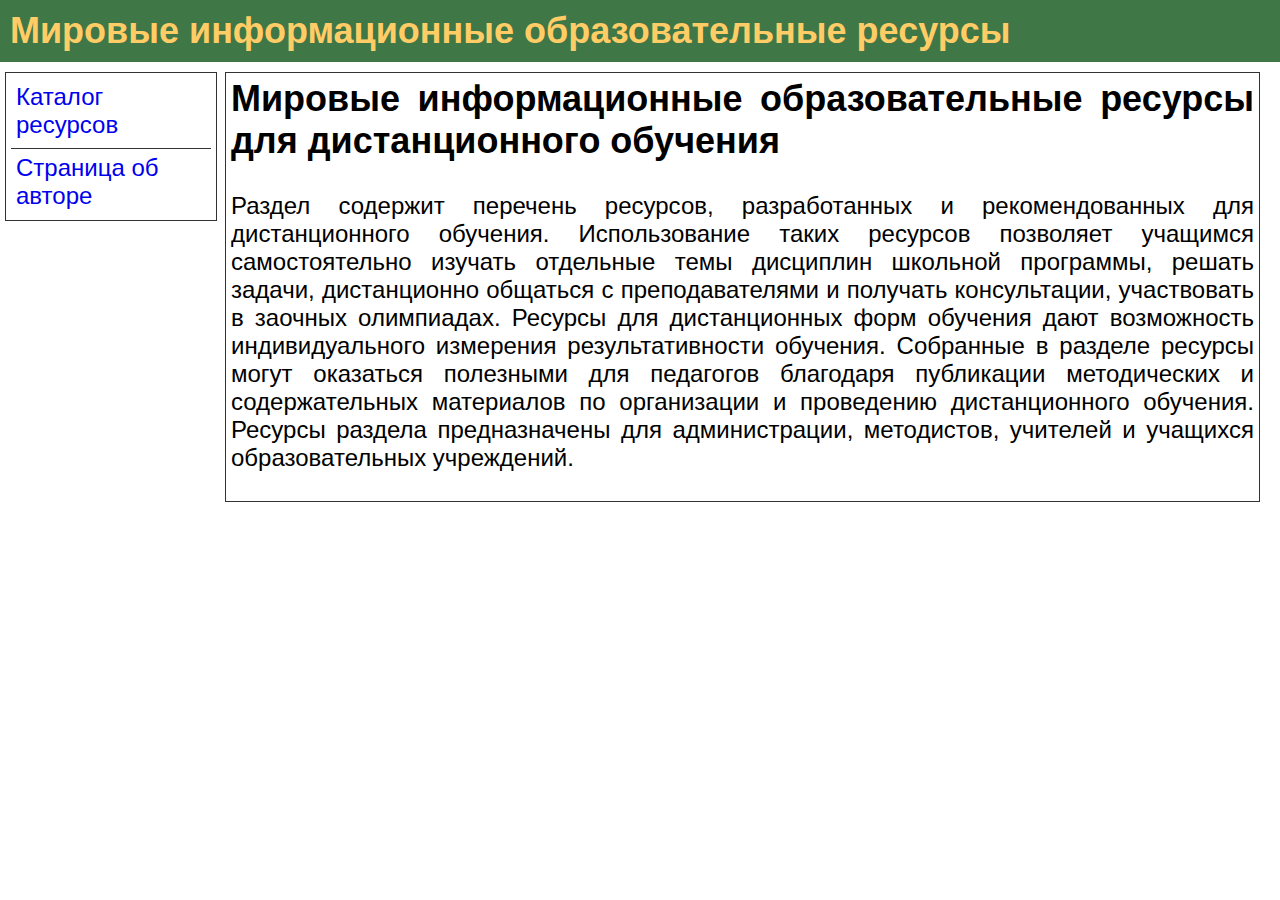
<file: index.html>
<!DOCTYPE html>
<html>
 <head>
  <meta http-equiv="Content-Type" content="text/html; charset=utf-8" />
  <title>МИОР</title>
  <link rel="stylesheet" href="style.css">
 </head>
 <body>
  <div id="head">
   <h1>Мировые информационные образовательные ресурсы</h1>
  </div>
  <div id="menu">
   <div><a href="katalog.html">Каталог ресурсов</a></div>
   <div class="line"></div>
   <div><a href="autor.html">Страница об авторе</a></div>
  </div>
  <div id="content">
   <h2>Мировые информационные образовательные ресурсы для дистанционного обучения</h2>
   <p>Раздел содержит перечень ресурсов, разработанных и рекомендованных для дистанционного обучения. Использование таких ресурсов позволяет учащимся самостоятельно изучать отдельные темы дисциплин школьной программы, решать задачи, дистанционно общаться с преподавателями и получать консультации, участвовать в заочных олимпиадах. Ресурсы для дистанционных форм обучения дают возможность индивидуального измерения результативности обучения. Собранные в разделе ресурсы могут оказаться полезными для педагогов благодаря публикации методических и содержательных материалов по организации и проведению дистанционного обучения. Ресурсы раздела предназначены для администрации, методистов, учителей и учащихся образовательных учреждений.</p>
  </div>

 </body>
</html>
</file>
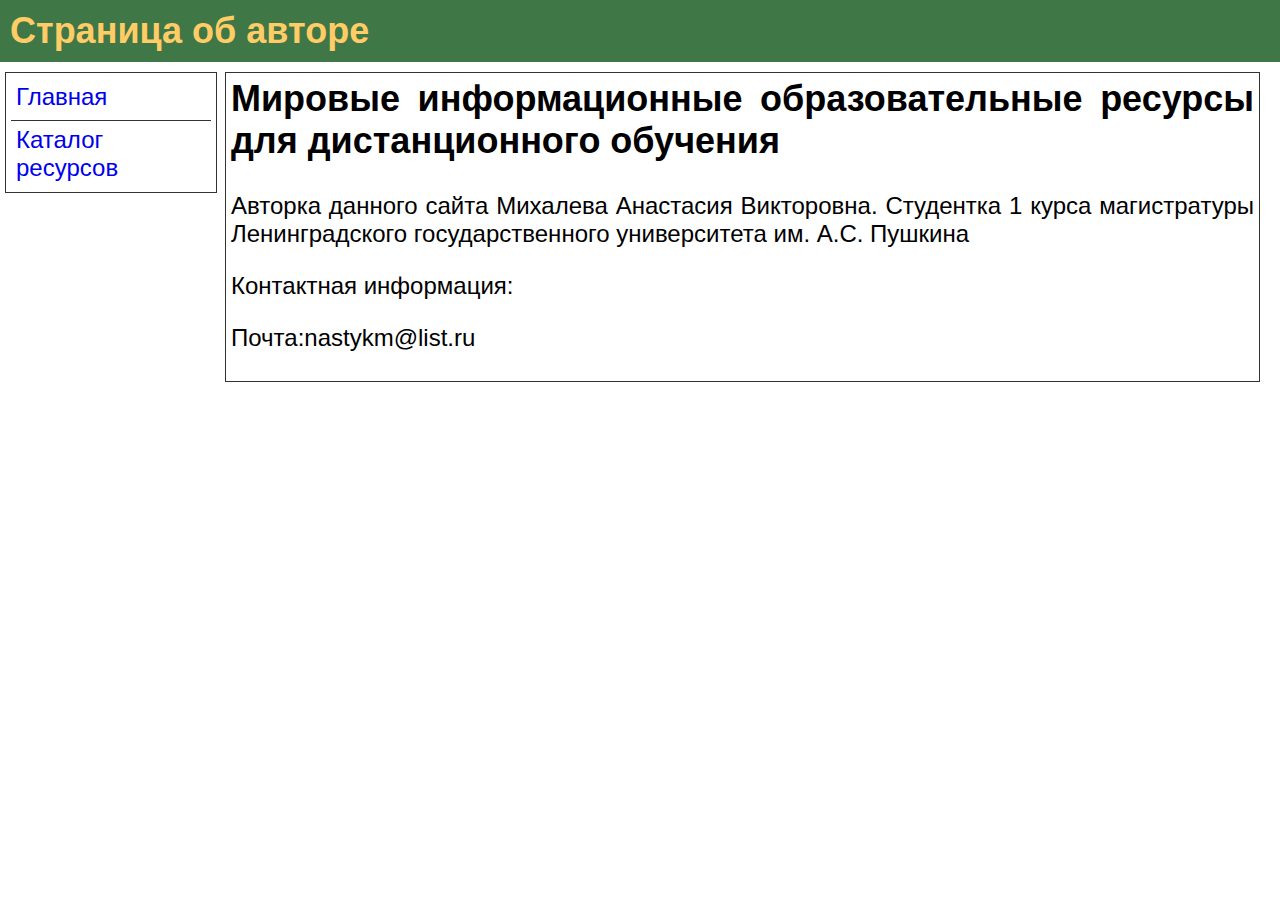
<file: autor.html>
<!DOCTYPE html>
<html>
 <head>
  <meta http-equiv="Content-Type" content="text/html; charset=utf-8" />
  <title>Автор</title>
  <link rel="stylesheet" href="style.css">
 </head>
 <body>
  <div id="head">
   <h1>Страница об авторе</h1>
  </div>
  <div id="menu">
   <div><a href="index.html">Главная</a></div>
   <div class="line"></div>
   <div><a href="katalog.html">Каталог ресурсов</a></div>
  </div>
  <div id="content">
   <h2>Мировые информационные образовательные ресурсы для дистанционного обучения</h2>
   <p>Авторка данного сайта Михалева Анастасия Викторовна. Студентка 1 курса магистратуры Ленинградского государственного университета им. А.С. Пушкина</p>
   <p>Контактная информация: </p>
   <p>Почта:nastykm@list.ru </p>
  </div>

 </body>
</html>
</file>
<file: style.css>
body {
    font-family: Arial, Helvetica, sans-serif; /* Рубленый шрифт текста */
    margin: 0; /* Обнуляем отступы браузера */
   }
   h1 {
    font-size: 36px; /* Размер шрифта */
    font-weight: bold; /* Жирное начертание */
    margin: 0; /* Убираем отступы */
    color: #fc6; /* Цвет текста */
   }
   h2 {
    margin-top: 0; /* Убираем отступ сверху */
   }
   #head { /* Верхний блок */
    background: #407747; /* Цвет фона */
    padding: 10px; /* Поля вокруг */
   }
   #menu { /* Левая колонка */
    float: left; /* Обтекание справа */
    border: 1px solid #333; /* Параметры рамки вокруг */
    width: 200px; /* Ширина колонки */
    padding: 5px; /* Поля вокруг текста */
    margin: 10px 10px 20px 5px; /* Значения отступов */
   }
   #menu div {
    padding: 2px; /* Поля вокруг ссылок */
   }
   #menu a { 
    display: block; /* Отображать ссылку как блок */
    padding: 2px; /* Поля вокруг ссылок */
    margin: 1px; /* Отступы вокруг */
    font-size: 150%; /* Размер текста */
    text-decoration: none; /* Убираем подчеркивание текста */
   }
   #menu a:hover { 
    background: #faf3d2; /* Цвет фона */
    border: 1px dashed #634f36; /* Добавление пунктирной рамки */
    margin: 0; /* Убираем поля */
   }
   #content { /* Правая колонка */
    margin: 10px 5px 20px 225px; /* Значения отступов */
    padding: 5px; /* Поля вокруг текста */
    border: 1px solid #333; /* Параметры рамки */
	text-align:justify;
	font-size: 150%;
margin-right:20px
   }
#katalog a {text-decoration: none; font-style:italic}
#katalog a:hover {border: 1px dashed #634f36; background: #faf3d2;
}
   .line {
    border-bottom: 1px groove #333; /* Линия между ссылками */
   }
</file>
